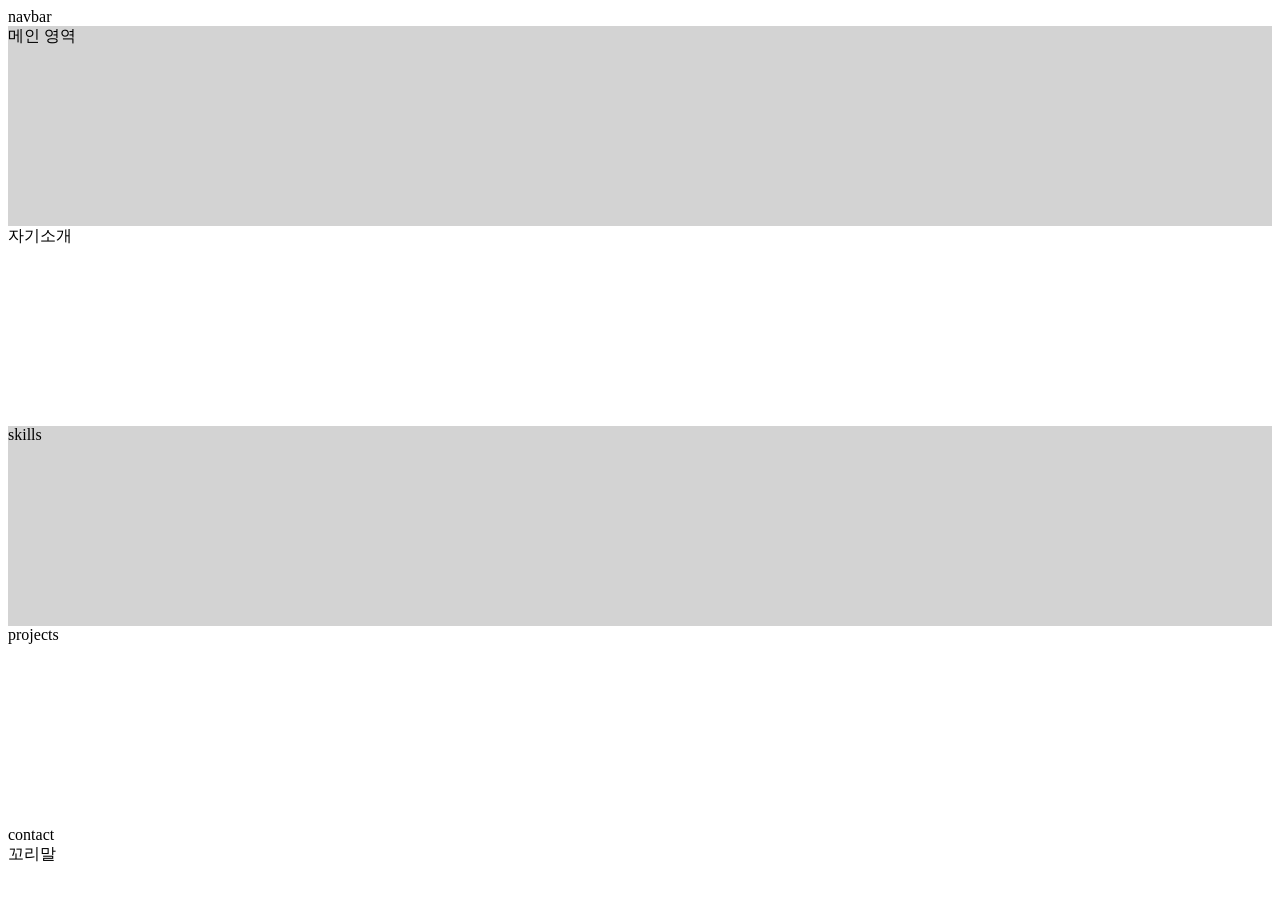
<file: project/index.html>
<!DOCTYPE html>
<html lang="en">
<head>
    <meta charset="UTF-8">
    <meta name="viewport" content="width=device-width, initial-scale=1.0">
    <title>Document</title>
    <link rel="stylesheet" href="./style.css">
</head>
<body>
  <header class = "header">
    <nav>navbar</nav>
  </header>
  <main id="frontpage" class="frontpage">메인 영역</main>
  <section if="my-intro" class="my-intro">자기소개</section>
  <section id="skills" class="skills">skills</section>
  <section id="projects" class="projects">projects</section>
  <section id="contact" class="contact">contact</section>
  <footer class="footer">꼬리말</footer>
</body>
</html>
</file>
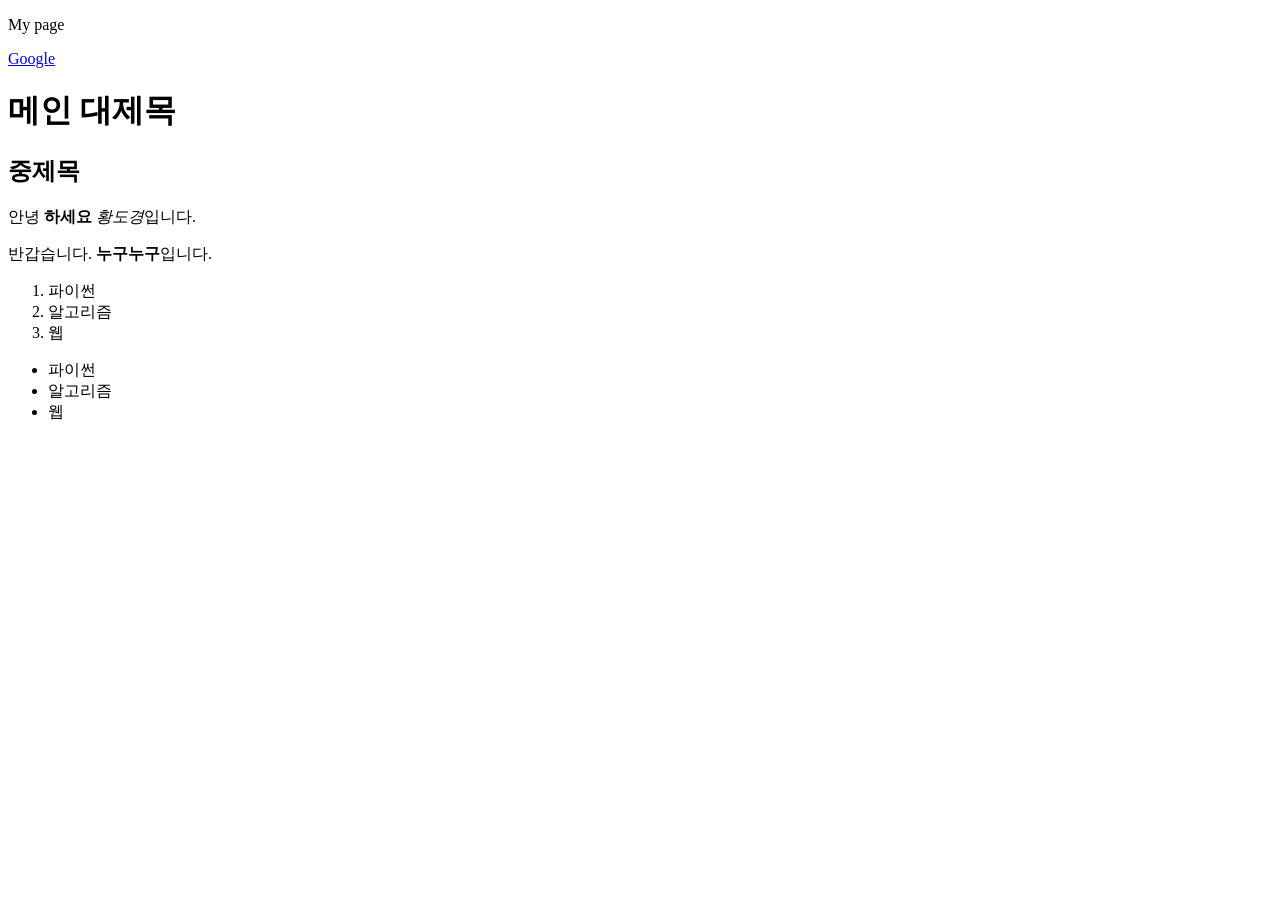
<file: web/01.fundamentals_of_html_css/02.html_text_structure.html>
<!DOCTYPE html>
<html lang="en">
<head>
  <meta charset="UTF-8">
  <meta name="viewport" content="width=device-width, initial-scale=1.0">
  <title>Document</title>
</head>
<body>
  <p>My page</p>
  <a href="https://www.google.com/">Google</a>
  <!-- <img src="이미지 경로" alt="대체 텍스트(이미지 경로에 문제가 발생했을 때 출력되는 텍스트)"> -->
  <!-- <img src="images/sample.png" alt="샘플 이미지"> -->
  <!-- <img src="https://picsum.photos/200/300" alt=""> -->

  <h1>메인 대제목</h1>
  <h2>중제목</h2>
  <p>안녕 <strong>하세요</strong> <em>황도경</em>입니다.</p>
  <p>반갑습니다. <b>누구누구</b>입니다.</p>
  <!-- 순서 있는 목록 -->
  <ol>
    <li>파이썬</li>
    <li>알고리즘</li>
    <li>웹</li>
  <!-- 순서 없는 목록 -->
  </ol>
  <ul>
    <li>파이썬</li>
    <li>알고리즘</li>
    <li>웹</li>
  </ul>
</body>
</html>
</file>
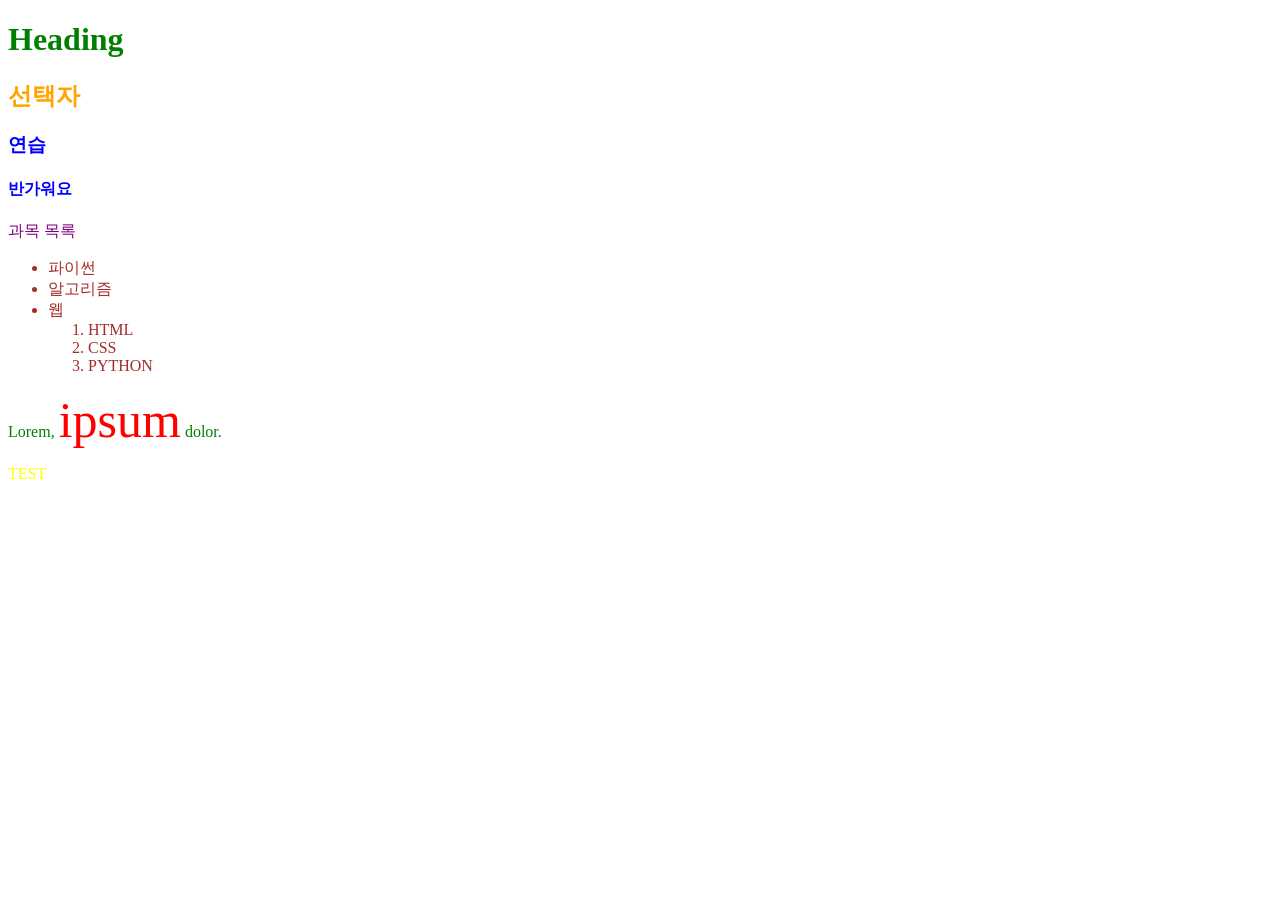
<file: web/01.fundamentals_of_html_css/04.css_seclectors.html>
<!DOCTYPE html>
<html lang="en">

<head>
  <meta charset="UTF-8">
  <meta name="viewport" content="width=device-width, initial-scale=1.0">
  <title>Document</title>
  <style>
    /* 전체 선택자 */
    /* html의 모든 요소를 선택 */
    * {
      color: red;
    }
    /* 요소 선택자 */
    /* 지정한 모든 태그를 선택 */
    h2 {
      color: orange;
    }

    h3,
    h4 {
      color: blue;
    }

    /* class 선택자 */
    /* 주어진 클래스 속성을 가진 모든 요소를 선택 */
    .green {
      color: green;
    }

    /* id 선택자 */
    /* 주어진 아이디 속성을 가진 요소 선택
    문서에는 주어진 아이디를 가진 요소가 하나만 있어야함 */
    #purple {
      color: purple;
    }

    /* 자식 결합자 */
    /* 첫번째 요소의 직계 자식만 선택 */
    .green > span {
      font-size: 50px;
    }

    /* 자손 결합자 */
    /* 첫번째 요소의 자손 요소들 선택 */
    .green li {
      color: brown;
    }

    /* 속성 선택자 (참고) */
    /* 주어진 속성이나 속성값을 가진 모든 요소 선택
    속성의 존재 여부, 값의 일치/포함 등 다양한 조건으로 요소를
    정교하게 선택 가능 */
    [class^="y"] {
      color: yellow;
    }
  </style>
</head>

<body>
  <h1 class="green">Heading</h1>
  <h2>선택자</h2>
  <h3>연습</h3>
  <h4>반가워요</h4>
  <p id="purple">과목 목록</p>
  <ul class="green">
    <li>파이썬</li>
    <li>알고리즘</li>
    <li>웹
      <ol>
        <li>HTML</li>
        <li>CSS</li>
        <li>PYTHON</li>
      </ol>
    </li>
  </ul>
  <p class="green">Lorem, <span>ipsum</span> dolor.</p>
  <p class="yellow">TEST</p>
</body>

</html>
</file>
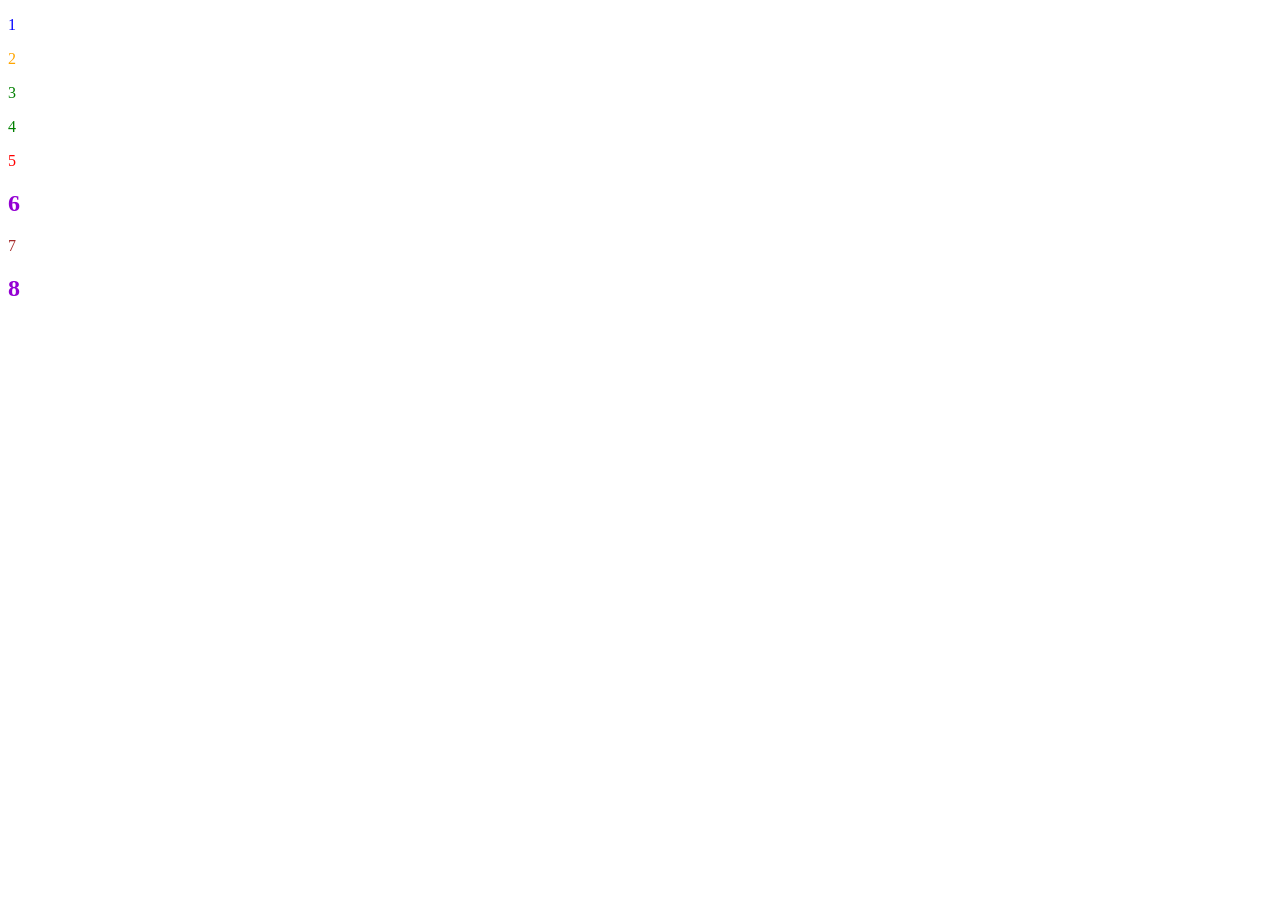
<file: web/01.fundamentals_of_html_css/05.css_specificity.html>
<!DOCTYPE html>
<html lang="en">

<head>
  <meta charset="UTF-8">
  <meta name="viewport" content="width=device-width, initial-scale=1.0">
  <title>Document</title>
  <style>
    h2 {
      color: darkviolet !important;
    }

    p {
      color: blue;
    }

    .orange {
      color: orange;
    }

    .green {
      color: green;
    }

    #red {
      color: red;
    }
  </style>
</head>

<body>
  <p>1</p>
  <p class="orange">2</p>
  <p class="green orange">3</p>
  <p class="orange green">4</p>
  <p id="red" class="orange">5</p>
  <h2 id="red" class="orange">6</h2>
  <p id="red" class="orange" style="color: brown;">7</p>
  <h2 id="red" class="orange" style="color: brown;">8</h2>
</body>

</html>

<!-- !important
inline style (style="")
id 선택자 (#id)
class 선택자 (.class)
태그 선택자 (p, h2) -->
</file>
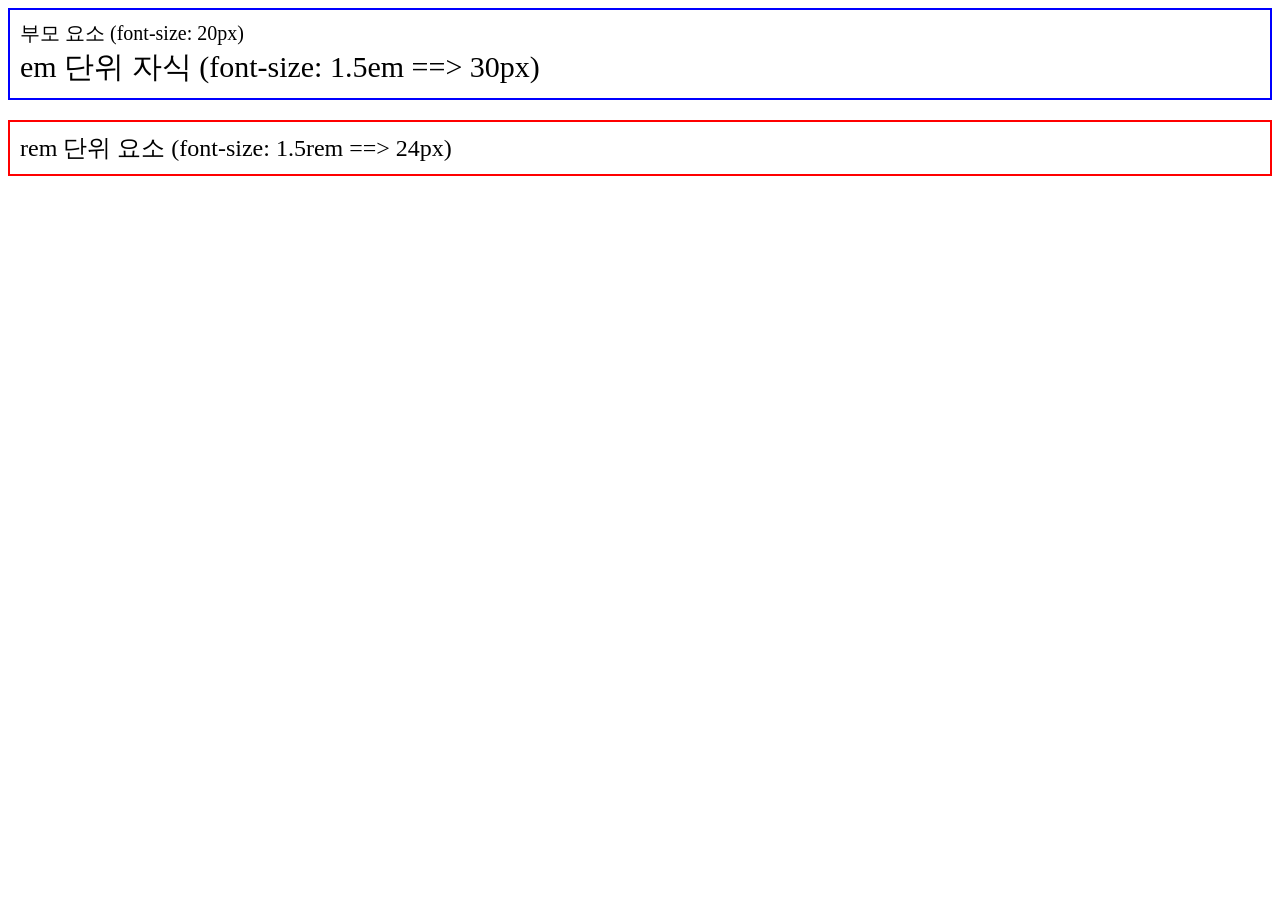
<file: web/01.fundamentals_of_html_css/06.em_rem.html>
<!DOCTYPE html>
<html lang="en">

<head>
  <meta charset="UTF-8">
  <meta name="viewport" content="width=device-width, initial-scale=1.0">
  <title>Document</title>
  <style>
    /* rem의 기준이 되는 최상위 요소(root)의 글자 크기(브라우저 기본 글자 크기)는 보통 16px입니다. */

    /* em의 기준이 될 부모 요소 */
    .parent-for-em {
      font-size: 20px;
      border: 2px solid blue;
      padding: 10px;
      margin-bottom: 20px;
    }

    /* em 단위 사용 */
    .em-unit {
      /* 부모(.parent-for-em)의 font-size인 20px을 기준으로 1.5배 크기를 가집니다.
      계산: 20px * 1.5 = 30px
    */
      font-size: 1.5em;
    }

    /* rem 단위 사용 */
    .rem-unit {
      /* 최상위 요소(html)의 font-size인 16px을 기준으로 1.5배 크기를 가집니다.
      계산: 16px * 1.5 = 24px
    */
      font-size: 1.5rem;
      border: 2px solid red;
      padding: 10px;
    }
  </style>
</head>

<body>

  <div class="parent-for-em">
    부모 요소 (font-size: 20px)
    <div class="em-unit">
      em 단위 자식 (font-size: 1.5em ==> 30px)
    </div>
  </div>

  <div class="rem-unit">
    rem 단위 요소 (font-size: 1.5rem ==> 24px)
  </div>

</body>

</html>
</file>
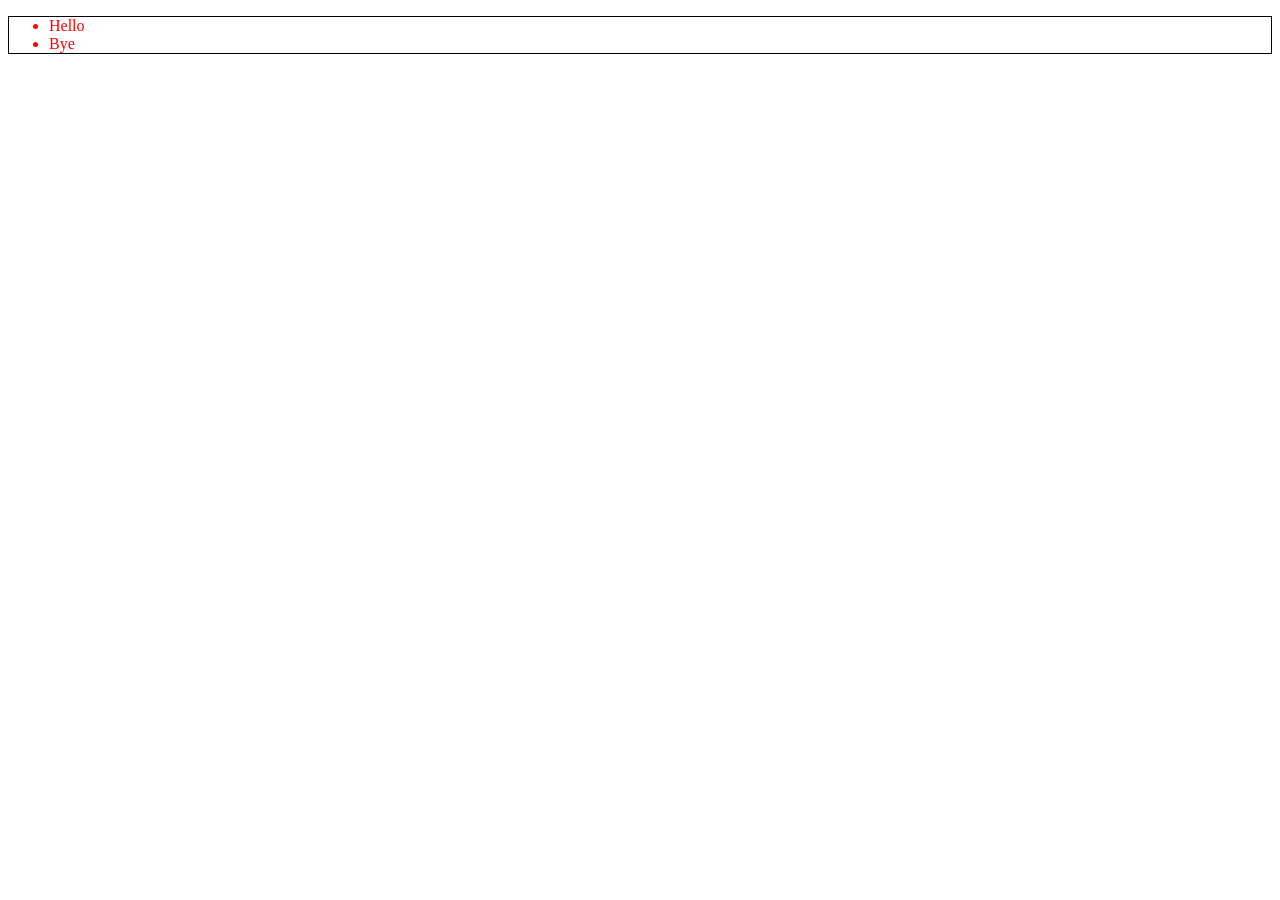
<file: web/01.fundamentals_of_html_css/07.css_inheritance.html>
<!DOCTYPE html>
<html lang="en">

<head>
  <meta charset="UTF-8">
  <meta name="viewport" content="width=device-width, initial-scale=1.0">
  <title>Document</title>
  <style>
    .parent {
      /* 상속 O */
      color: red;

      /* 상속 X */
      border: 1px solid black;
    }
  </style>
</head>

<body>
  <ul class="parent">
    <li class="child">Hello</li>
    <li class="child">Bye</li>
  </ul>
</body>

</html>
</file>
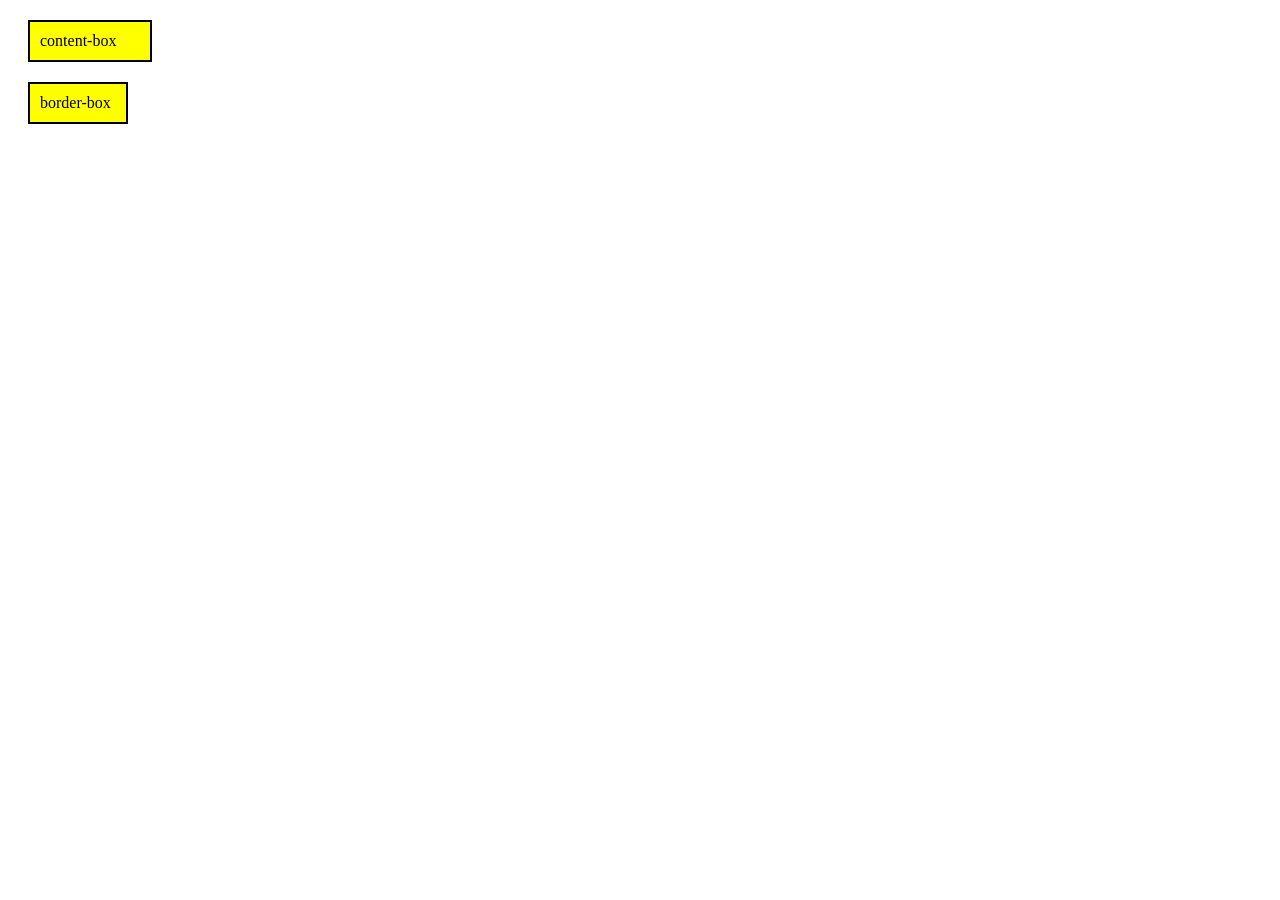
<file: web/02.box_model/01.part_of_box.html>
<!DOCTYPE html>
<html lang="en">

<head>
  <meta charset="UTF-8">
  <meta name="viewport" content="width=device-width, initial-scale=1.0">
  <title>Document</title>
  <style>
    .box {
      width: 100px;
      border: 2px solid black;
      padding: 10px;
      margin: 20px;
      background-color: yellow;
    }

    .content-box {
      box-sizing: content-box;
    }

    .border-box {
      box-sizing: border-box;
    }
  </style>
</head>

<body>
  <div class="box content-box">content-box</div>
  <div class="box border-box">border-box</div>
</body>

</html>
</file>
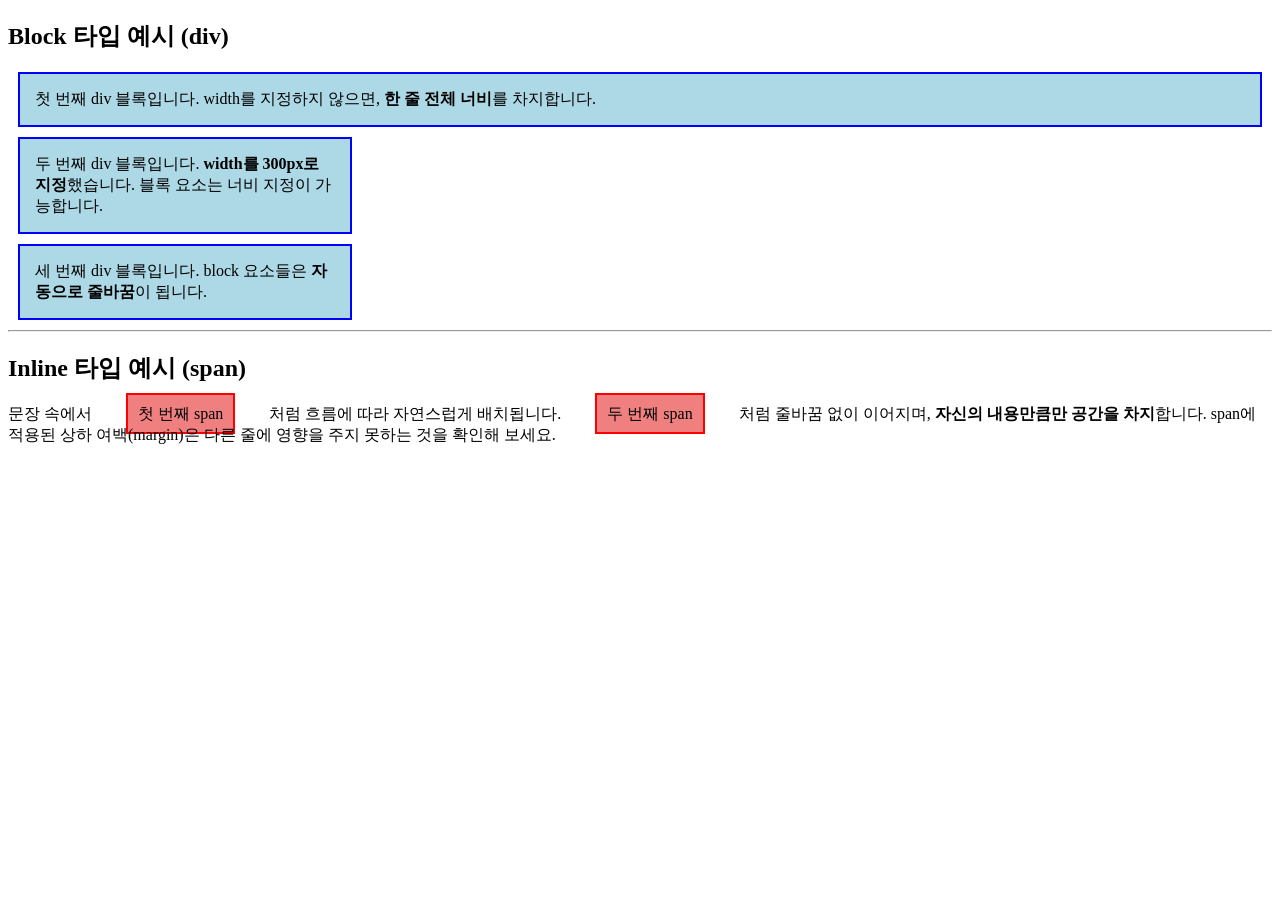
<file: web/02.box_model/03.block_vs_inline.html>
<!DOCTYPE html>
<html lang="en">

<head>
  <meta charset="UTF-8">
  <title>Block vs. Inline 예시</title>
  <style>
    /* 모든 div 요소에 적용 (Block 타입) */
    div {
      background-color: lightblue;
      border: 2px solid blue;
      padding: 15px;
      margin: 10px;
    }

    /* 모든 span 요소에 적용 (Inline 타입) */
    span {
      background-color: lightcoral;
      border: 2px solid red;
      padding: 10px;
      margin: 30px;
      /* 상하 마진은 다른 요소를 밀어내지 못함 */
    }

    /* width 속성 비교를 위한 div */
    .custom-width {
      width: 300px;
      /* block 타입은 width 지정 가능 */
    }
  </style>
</head>

<body>

  <h2>Block 타입 예시 (div)</h2>
  <div>
    첫 번째 div 블록입니다. width를 지정하지 않으면, <strong>한 줄 전체 너비</strong>를 차지합니다.
  </div>
  <div class="custom-width">
    두 번째 div 블록입니다. <strong>width를 300px로 지정</strong>했습니다. 블록 요소는 너비 지정이 가능합니다.
  </div>
  <div class="custom-width">
    세 번째 div 블록입니다. block 요소들은 <strong>자동으로 줄바꿈</strong>이 됩니다.
  </div>

  <hr>

  <h2>Inline 타입 예시 (span)</h2>
  <p>
    문장 속에서
    <span>첫 번째 span</span>
    처럼 흐름에 따라 자연스럽게 배치됩니다.
    <span>두 번째 span</span>
    처럼 줄바꿈 없이 이어지며, <strong>자신의 내용만큼만 공간을 차지</strong>합니다.
    span에 적용된 상하 여백(margin)은 다른 줄에 영향을 주지 못하는 것을 확인해 보세요.
  </p>

</body>

</html>
</file>
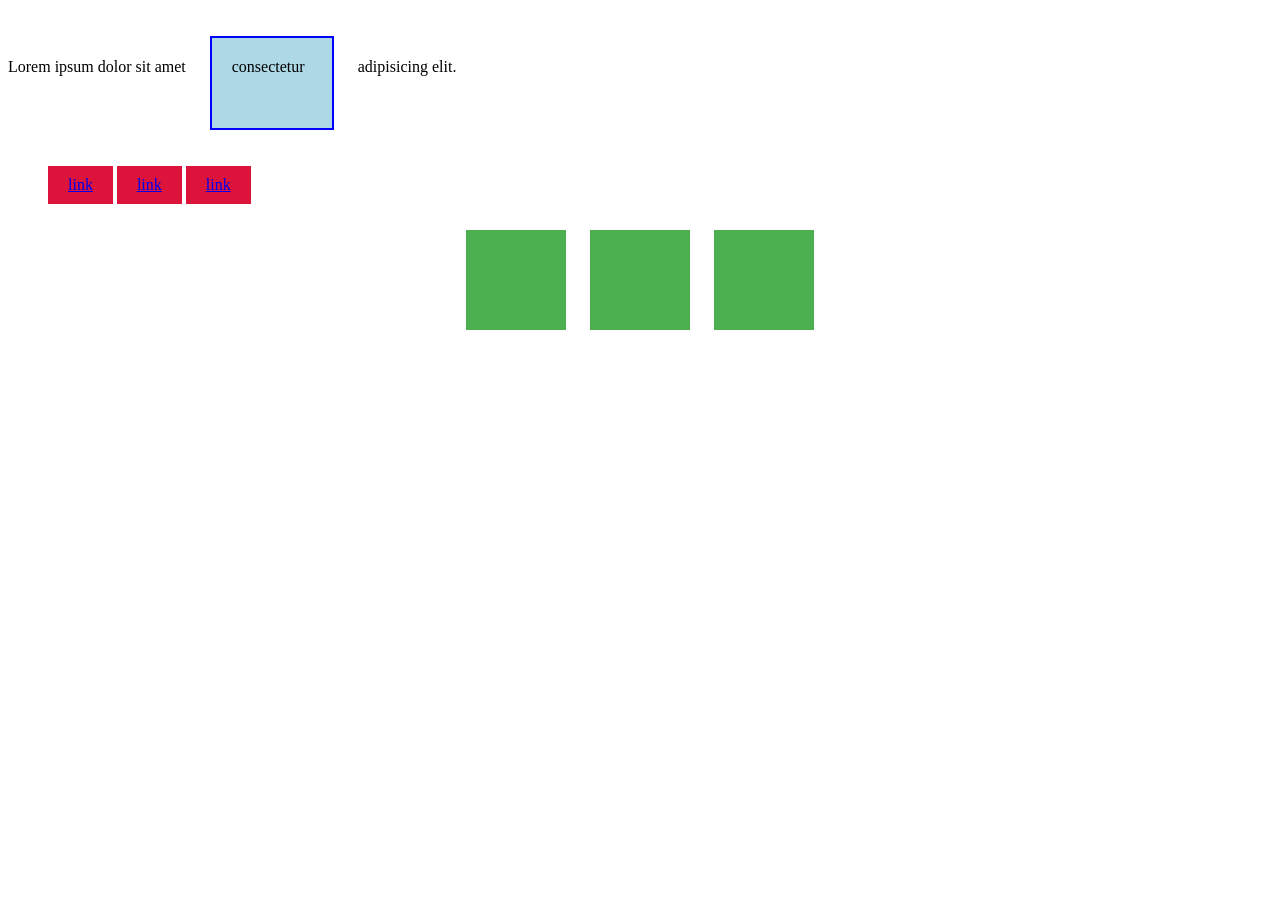
<file: web/02.box_model/05.inline_block.html>
<!DOCTYPE html>
<html lang="en">

<head>
  <meta charset="UTF-8">
  <meta name="viewport" content="width=device-width, initial-scale=1.0">
  <title>Document</title>
  <style>
    span {
      margin: 20px;
      padding: 20px;
      width: 80px;
      height: 50px;
      background-color: lightblue;
      border: 2px solid blue;
      display: inline-block;
    }

    ul>li {
      background-color: crimson;
      padding: 10px 20px;
      display: inline-block;
    }

    .container {
      text-align: center;
    }

    .box {
      width: 100px;
      height: 100px;
      background-color: #4CAF50;
      margin: 10px;
      display: inline-block;
    }
  </style>
</head>

<body>
  <!-- 1. 이제 다른 요소를 밀어낼 수 있는 span -->
  <p>Lorem ipsum dolor sit amet <span>consectetur</span> adipisicing elit.</p>

  <!-- 2. 리스트 요소를 가로로 정렬 -->
  <ul>
    <li><a href="#">link</a></li>
    <li><a href="#">link</a></li>
    <li><a href="#">link</a></li>
  </ul>

  <!-- 3. div 요소를 가로로 정렬 -->
  <div class="container">
    <div class="box"></div>
    <div class="box"></div>
    <div class="box"></div>
  </div>
</body>

</html>
</file>
<file: project/style.css>
.frontpage,
.my-intro,
.skills,
.projects,
.contacts {
    height: 200px;
}

.frontpage,
.skills,
.contacts {
    background-color: lightgray;
}
</file>
